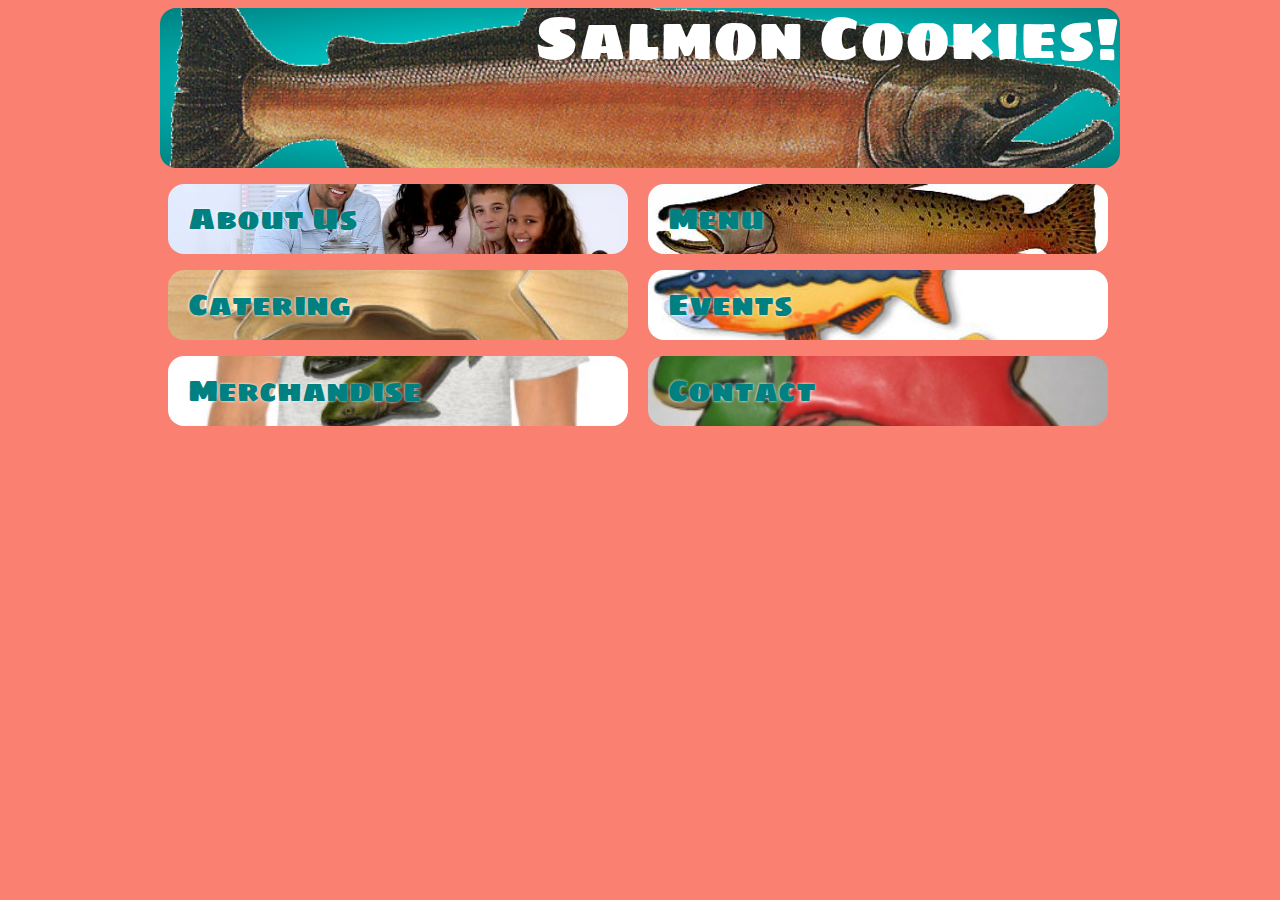
<file: index.html>
<!DOCTYPE html>
<html lang="en">
<head>
  <meta charset="UTF-8">
  <meta name="viewport" content="width=device-width, initial-scale=1.0">
  <meta http-equiv="X-UA-Compatible" content="ie=edge">
  <title>Salmon Cookies!</title>
  <link rel="stylesheet" type="text/css" href="css/reset.css">
  <link rel="stylesheet" type="text/css" href="css/style.css">
  <link href="https://fonts.googleapis.com/css?family=Sigmar+One" rel="stylesheet"> 
</head>
<body>
  <div id = "hero">
    Salmon Cookies!
  </div>
  <section id = "links">
    <div id = "about">
      About Us
    </div>
    <div id = "menu">
      Menu
    </div>
    <div id = "catering">
      Catering
    </div>
    <div id = "events">
      Events
    </div>
    <div id = "merch">
      Merchandise
    </div>
    <div id = "contact">
      Contact
    </div>
  </section>

</body>
</html>
</file>
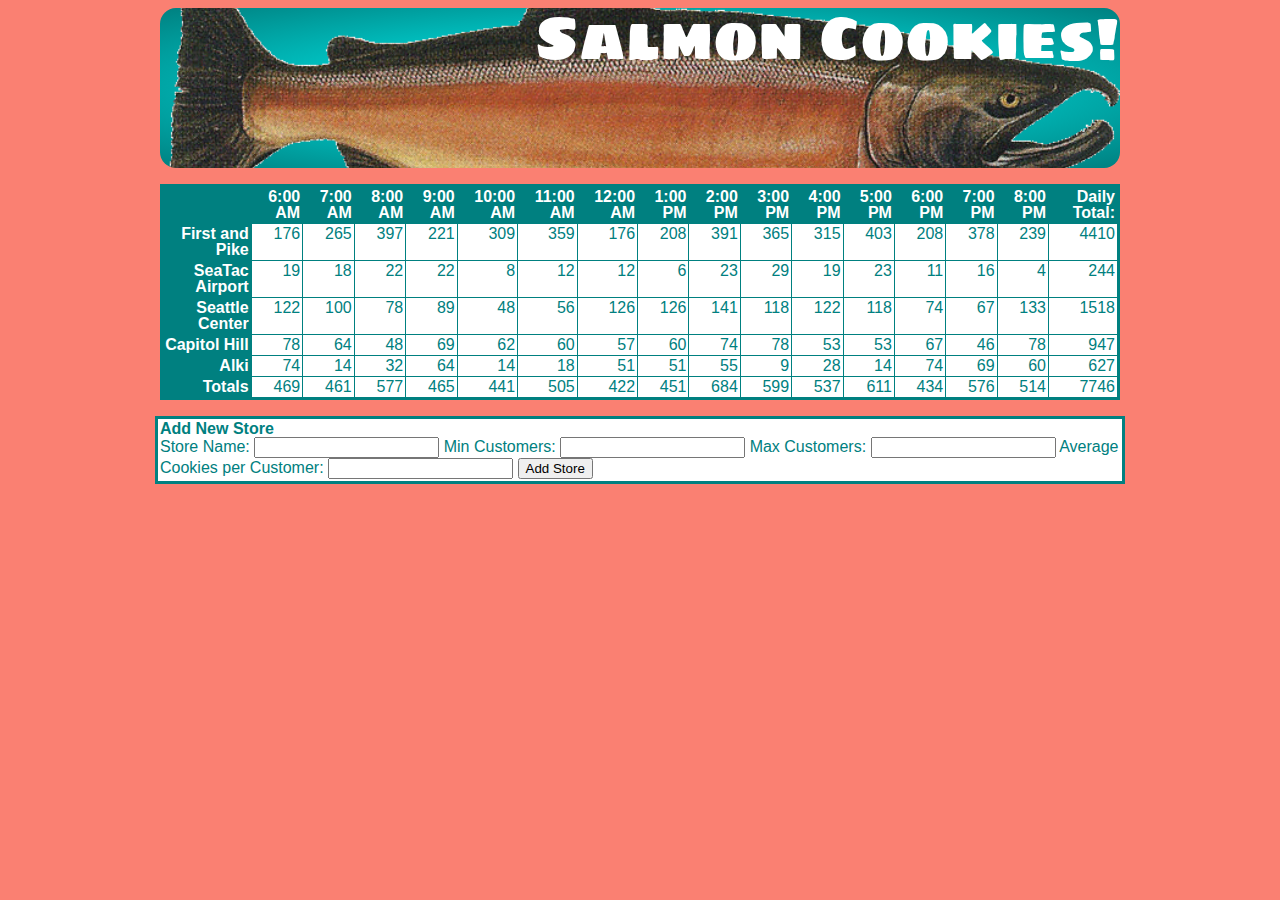
<file: sales.html>
<!DOCTYPE html>
<html lang="en">
<head>
  <meta charset="UTF-8">
  <meta name="viewport" content="width=device-width, initial-scale=1.0">
  <meta http-equiv="X-UA-Compatible" content="ie=edge">
  <title>Salmon Cookies!</title>
  <link rel="stylesheet" type="text/css" href="css/reset.css">
  <link rel="stylesheet" type="text/css" href="css/style.css">
  <link href="https://fonts.googleapis.com/css?family=Sigmar+One" rel="stylesheet"> 
</head>
<body>
  <div id = "hero">
    Salmon Cookies!
  </div>
  <table id="stores"></table>
  <form id="new-store-generator">
    <fieldset>
      <legend>Add New Store</legend>
      <label for="store-name">Store Name: </label>
      <input name="store-name" type="text"/>
      <label for="min-customers">Min Customers: </label>
      <input name="min-customers" type="number"/>
      <label for="max-customers">Max Customers: </label>
      <input name="max-customers" type="number"/>
      <label for="avg-cookies">Average Cookies per Customer: </label>
      <input name="avg-cookies" type="number" step=".1"/>
      <button type="submit">Add Store</button>
    </fieldset>
  </form>

  <script src = "js/app.js"></script>
</body>
</html>
</file>
<file: css/style.css>
body{
    background-color: #FA8072;
    font-family: 'Trebuchet MS', 'Lucida Sans Unicode', 'Lucida Grande', 'Lucida Sans', Arial, sans-serif;
}

#hero{
    font-family: 'Sigmar One', cursive;
    font-size: 60px;
    text-align: right;
    color: white;
    background-image: url("../img/salmon.png"), radial-gradient(#00FFFF,#008080);
    background-color: #008080;
    background-position: center;
    background-repeat: no-repeat;
    background-size: cover;
    padding-bottom: 100px;

}

h2{
    font-family: 'Sigmar One', cursive;
    font-size: 16pt;
}

div{
    width: 960px;
    margin: 8px auto 8px auto;
    border-radius: 16px;
}

form{
    background-color: white;
    width: 960px;
    color:#008080;
    margin-left: auto;
    margin-right: auto;
    border: 3px solid #008080;
    padding: 2px;

}

th,td{
    border: 1px solid #008080;
    padding: 2px;
    text-align: right;
}

th{
    font-weight: bold;
    background-color: #008080;
    color: #ffffff;
}

#stores{
    background-color: white;
    color: #008080;
    margin-top: 16px;
    border: 3px solid #008080;
    width: 960px;
    margin-left: auto;
    margin-right: auto;
    margin-bottom: 16px;
}

legend{
    font-weight:bold;
}

#headerRow{
    writing-mode: vertical-lr;
    text-orientation: mixed;
}


#links{
    margin-left: auto;
    margin-right: auto;
    width: 960px;
}

#links > div{
    font-family: 'Sigmar One', cursive;
    font-size: 30px;
    color: #008080;
    text-shadow: 0px 0px 3px white;
    background-color: white;
    background-position: center;
    background-repeat: no-repeat;
    background-size: cover;
    padding: 20px;
    width: 420px; 
    /* I swear I didn't do that on purpose */
    display: inline-block;
    margin: 8px;
}

#about{
    background-image: url("../img/family.jpg");
}

#menu{
    background-image: url("../img/chinook.jpg");
}

#catering{
    background-image: url("../img/cutter.jpeg");
}

#about{
    background-image: url("../img/family.jpg");
}

#events{
    background-image: url("../img/fish.jpg");
}

#merch{
    background-image: url("../img/shirt.jpg");
}

#contact{
    background-image: url("../img/frosted-cookie.jpg");
}
</file>
